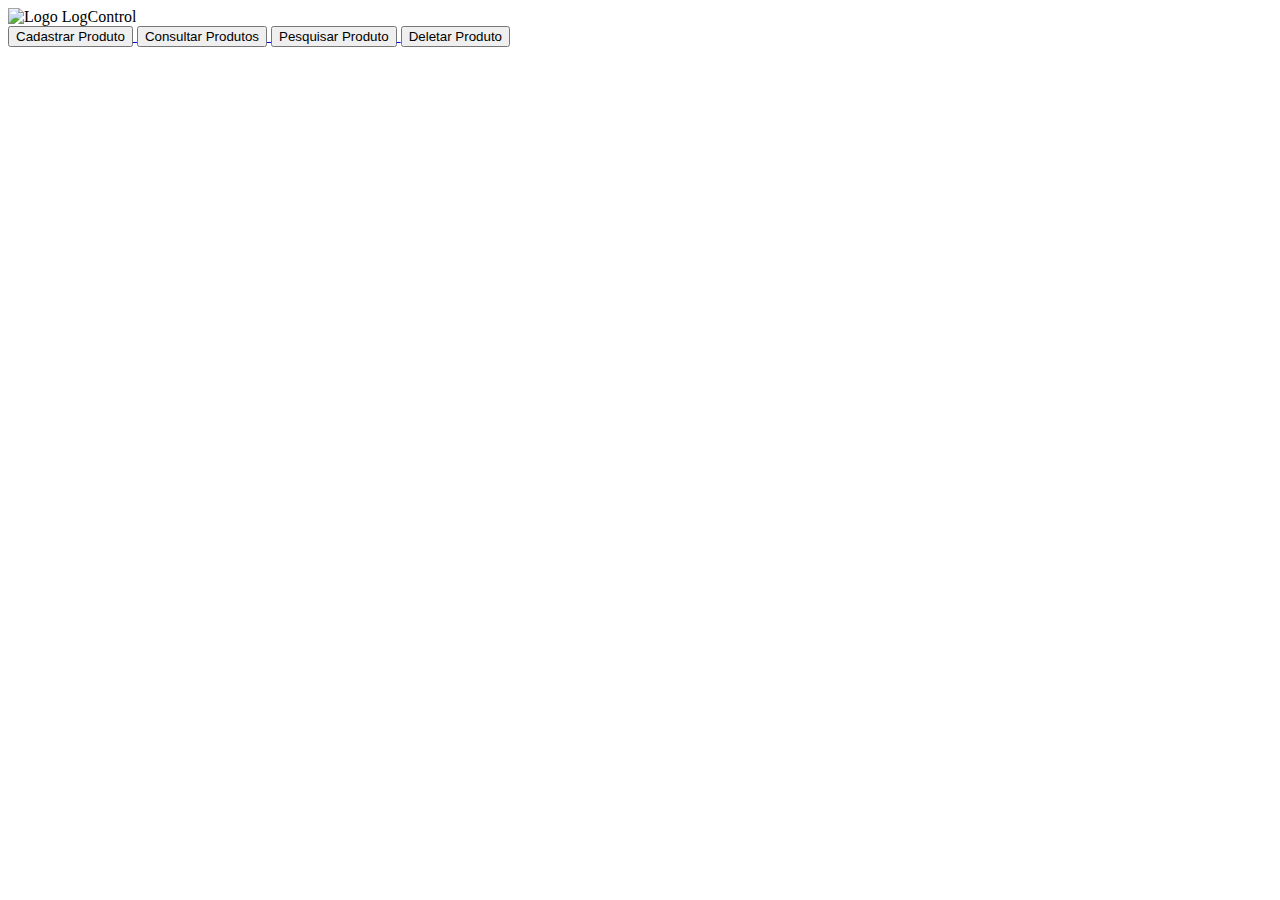
<file: src/main/resources/templates/index.html>
<!DOCTYPE html>
<html lang="pt-br" xmlns:th="http://www.thymeleaf.org">
<head>
    <meta charset="UTF-8">
    <title>LogControl</title>
    <link rel="stylesheet" th:href="@{/css/home.css}">
</head>
<body>
    <img th:src="@{/img/Logo.png}" alt="Logo LogControl">
    <div class="opcoes"> 
    <a href="/produto/form">
        <button>Cadastrar Produto</button>
    </a>
    <a href="/consulta">
        <button>Consultar Produtos</button>
    </a>
    <a href="/abrirPesquisa">
        <button>Pesquisar Produto</button>
    </a>
    <a href="/deletarProduto">
        <button>Deletar Produto</button>
    </a>
  
</div>
   
</body>
</html>
</file>
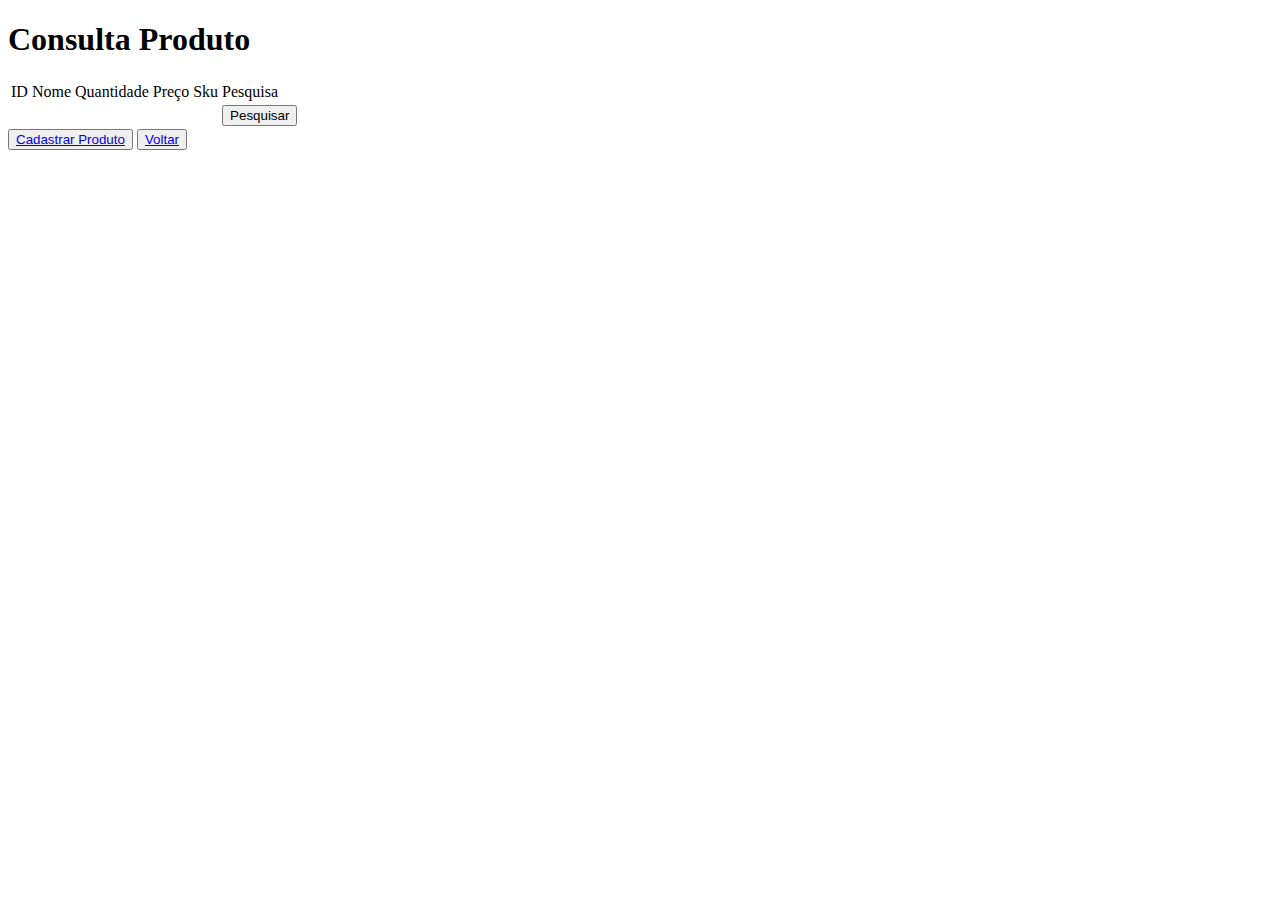
<file: src/main/resources/templates/consulta.html>
<!DOCTYPE html>
<html lang="pt-br" xmlns:th="http://www.thymeleaf.org">
<head>
    <meta charset="UTF-8">
    <meta name="viewport" content="width=device-width, initial-scale=1.0">
    <title>Consulta Produtos</title>
    <link rel="stylesheet" th:href="@{/css/home.css}">
</head>
<body>
    <h1>Consulta Produto</h1>
   
    <div class="gridContainer">
        <table>
            <thead>
                <tr>
                    <td>ID</td>
                    <td>Nome</td>
                    <td>Quantidade</td>
                    <td>Preço</td>
                    <td>Sku</td>
                    <td>Pesquisa</td>
                </tr>
            </thead>
            <tbody>
                  <tr th:each="p : ${produtos}">
                        <td th:text="${p.id}"></td>
                        <td th:text="${p.nome}"></td>
                        <td th:text="${p.preco}"></td>
                        <td th:text="${p.quantidade}"></td>
                        <td th:text="${p.Sku}"></td>
                        <td><button class="Pesquisa"><a th:href="@{/buscaSku(sku=${p.Sku})}" class="link">Pesquisar</a></button></td>
                    </tr>
            </tbody>
        </table>
    </div>      
     <div class="containerConsulta">
         <button class="cadastroBT"><a href="/produto/form" class="link">Cadastrar Produto</a></button>
             <button class="voltar"><a href="/" class="link">Voltar</a></button>
     </div>
</body>
</html>
</file>
